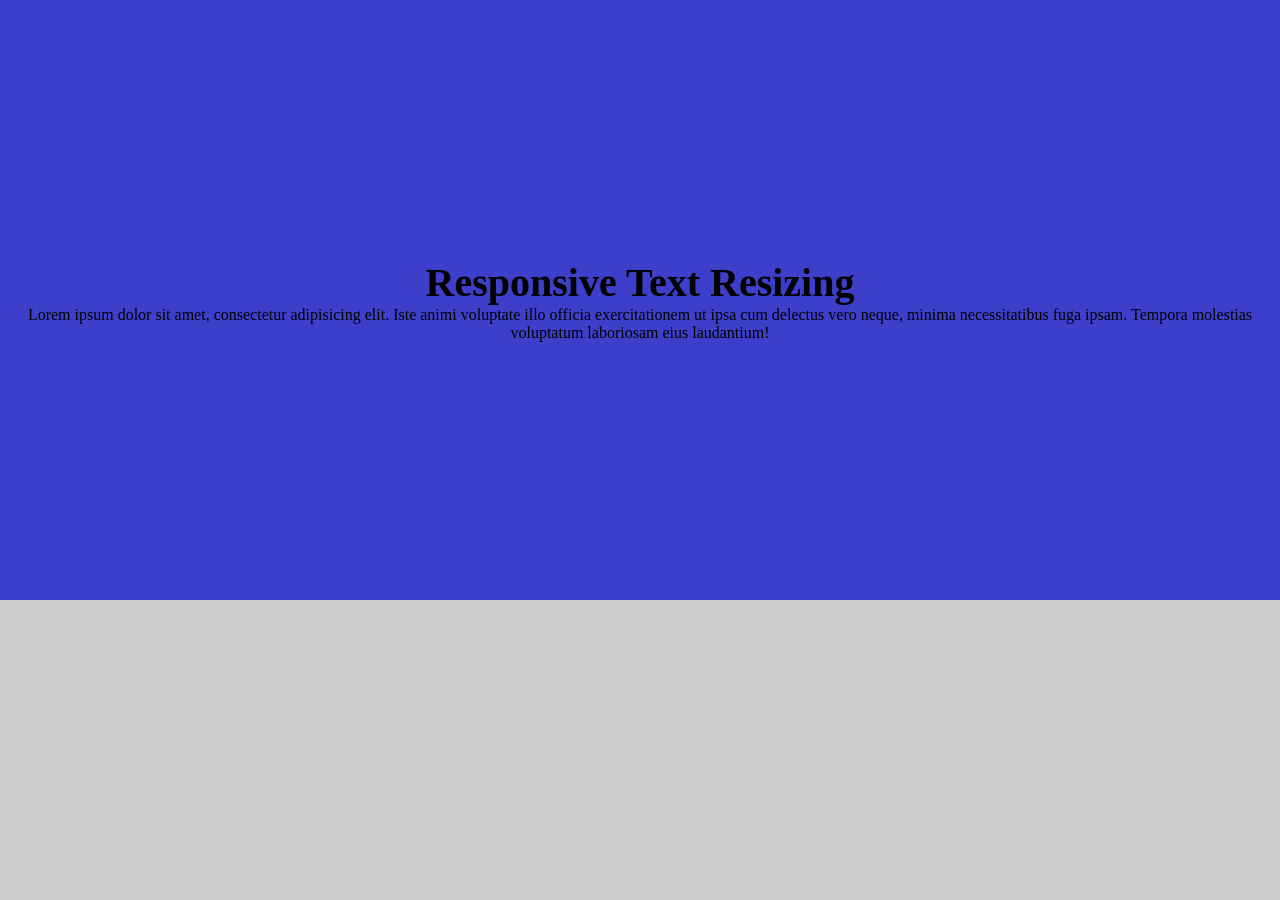
<file: textresizing.html>
<!DOCTYPE html>
<html lang="en">
<head>
    <meta charset="UTF-8">
    <meta http-equiv="X-UA-Compatible" content="IE=edge">
    <meta name="viewport" content="width=device-width, initial-scale=1.0">
    <title>Responsive Text Resizing | LayerOne</title>
    <link rel="stylesheet" type="text/css" href="textresizing.css">
</head>

<body>

    <section class="showcase">
        <div class="case-container">
            <h2>Responsive Text Resizing</h2>
            <p>Lorem ipsum dolor sit amet, consectetur adipisicing elit. Iste animi voluptate illo officia exercitationem ut ipsa cum delectus vero neque, minima necessitatibus fuga ipsam. Tempora molestias voluptatum laboriosam eius laudantium!</p>
            
        </div>
    </section>
    
</body>
</html>
</file>
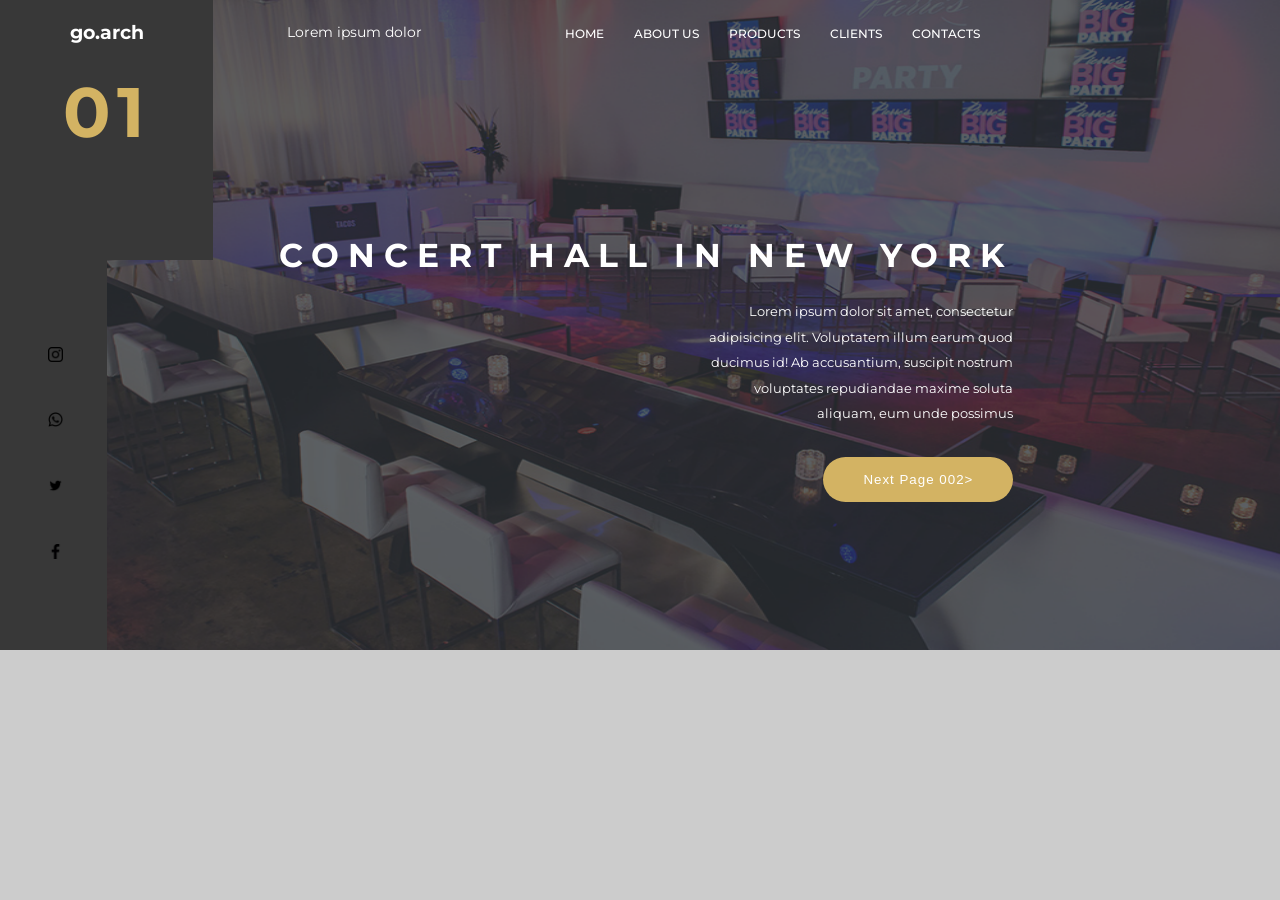
<file: WebPractice001/001Coding_NewYorkConcertHall.html>
<!DOCTYPE html>
<html lang="en">
<head>
    <meta charset="UTF-8">
    <meta http-equiv="X-UA-Compatible" content="IE=edge">
    <meta name="viewport" content="width=device-width, initial-scale=1.0">
    <title>New York Concert Hall | WebDevPractice</title>
    <link rel="stylesheet" type="text/css" href="001Stylesheet.css">
</head>

<body>
    <section class="section1">
        <div class="sidecol">
            <div class="logo">
                <h3>go.arch</h3>
                <h4>01</h3>
            </div>

            <div class="socials">
                <div class="img-container">
                    <a href="#"><img src="images/facebook.png" alt="facebook icon"></a>
                </div>
                <div class="img-container">
                    <a href="#"><img src="images/twitter.png" alt="Twitter icon"></a>
                </div>

                <div class="img-container">
                    <a href="#"><img src="images/whatsapp.png" alt="Whatsapp icon"></a>
                </div>

                <div class="img-container">
                    <a href="#"><img src="images/instagram.png" alt="Instagram icon"></a>
                </div>    
                
                
            </div>
        </div><!--end of sidecol-->

        
        <div class="maincol">
            <div class="main-col-container">
                <header>
                    <h3>Lorem ipsum dolor</h3>
                    
                    <ul>
                        <li><a href="#">HOME</a></li>
                        <li><a href="#">ABOUT US</a></li>
                        <li><a href="#">PRODUCTS</a></li>
                        <li><a href="#">CLIENTS</a></li>
                        <li><a href="#">CONTACTS</a></li>
                    </ul>

                </header>

                <div class="showcase">
                    <h2>CONCERT HALL IN NEW YORK</h2>
                    <p>Lorem ipsum dolor sit amet, consectetur adipisicing elit. Voluptatem illum earum quod ducimus id! Ab accusantium, suscipit nostrum voluptates repudiandae maxime soluta aliquam, eum unde possimus </p>

                    <a href="002DiscerningLifestyle.html"><button>Next Page 002></button></a>
                </div>
           </div>
        </div><!--end of maincol-->

    </section>
      
</body>
</html>
</file>
<file: textresizing.css>
@import url('https://fonts.googleapis.com/css2?family=Bakbak+One&family=Montserrat:wght@400;500&display=swap');

@import url('https://fonts.googleapis.com/css2?family=Bakbak+One&family=Montserrat&display=swap');


*{
    margin: 0;
    padding: 0;
}

body{
    background-color: #ccc;
}

.showcase{
    background-color: rgb(61, 63, 202);
    height: 600px;
    display: flex;
    text-align: center;
}

.case-container{
    margin: auto;
}

.case-container h2{
    font-size: 40px;
}

@media (max-width:900px) {
    .case-container h2{
        font-size: 80px;
        padding-bottom: 20px;
        line-height: 1.2em;
    }
}
</file>
<file: WebPractice001/001Stylesheet.css>
@import url('https://fonts.googleapis.com/css2?family=Bakbak+One&family=Montserrat:wght@400;500&display=swap');

@import url('https://fonts.googleapis.com/css2?family=Bakbak+One&family=Montserrat&display=swap');

*{
    margin: 0;
    padding: 0;
}

body{
    background: #ccc;
    font-family: "Montserrat", Arial, Helvetica, sans-serif;
    line-height: 1.6em;
    font-size: 16px;
    color: white;
}

.section1{
    background-image: url(images/showcaseimage.png);
    background-size: 100% 100%;
    height: 650px; /*---Remove specified height later*/
    background-repeat: no-repeat;
    display: flex;
    
    box-sizing: border-box;
}

.sidecol{
    flex:1;
    display: flex;
    flex-direction: column;
    
}

.logo{
    flex: 1;
    display: flex;
    flex-direction: column;
    align-items: center;
    background: rgb(56, 56, 56);
}

.logo h3{
    flex: 1;
    padding-top: 20px;
}

.logo h4{
    flex: 2;
    font-size: 70px;
    letter-spacing: 6px;
    color: rgb(211, 179, 99);
}

.socials{
    flex: 1.5;
    display: flex;
    justify-content: center;
    flex-direction: column-reverse;
    background: rgb(56, 56, 56);
    width: 50%;
}

.img-container{
    width: 100%;
    padding: 20px 0;
    margin-left: 45%;
    box-sizing: border-box;
}
 
img{
    width: 14%;
}

/*-----end of sidecol-----*/

.maincol{
    flex: 5.0;
    display: flex;
}

.main-col-container{
    margin-right: 25%;
    margin-left: 5%;
    display: flex;
    flex-direction: column;
    
}

header{
    display: flex;
    padding: 20px;
    flex: 1;
    justify-content: space-between;
 }

header h3{
    font-size: 14px;
    font-weight: 400;
}

header ul{
    list-style: none;
    text-align: center;
}

header ul li{
    display: inline;
    padding: 0 13px;
}

header ul li a{
    text-decoration: none;
    color: white;
    font-size: 12px;
    font-weight: 500;
    transition: all 0.3s ease 0s;
}

header ul li a:hover{
    color: tomato;
}

.showcase{
    flex: 2;
    display: flex;
    flex-direction: column;
    align-items: flex-end;
}

.showcase h2{
    font-size: 33px;
    letter-spacing: 9px;
    padding-bottom: 30px;
}

.showcase p{
    text-align: right;
    font-size: 13px;
    padding-left: 430px;
    padding-bottom: 30px;
}

button{
    border: none;
    background: rgb(211, 179, 99);
    color: white;
    padding: 15px 40px;
    border-radius: 30px;
    letter-spacing: 1px;
}
</file>
